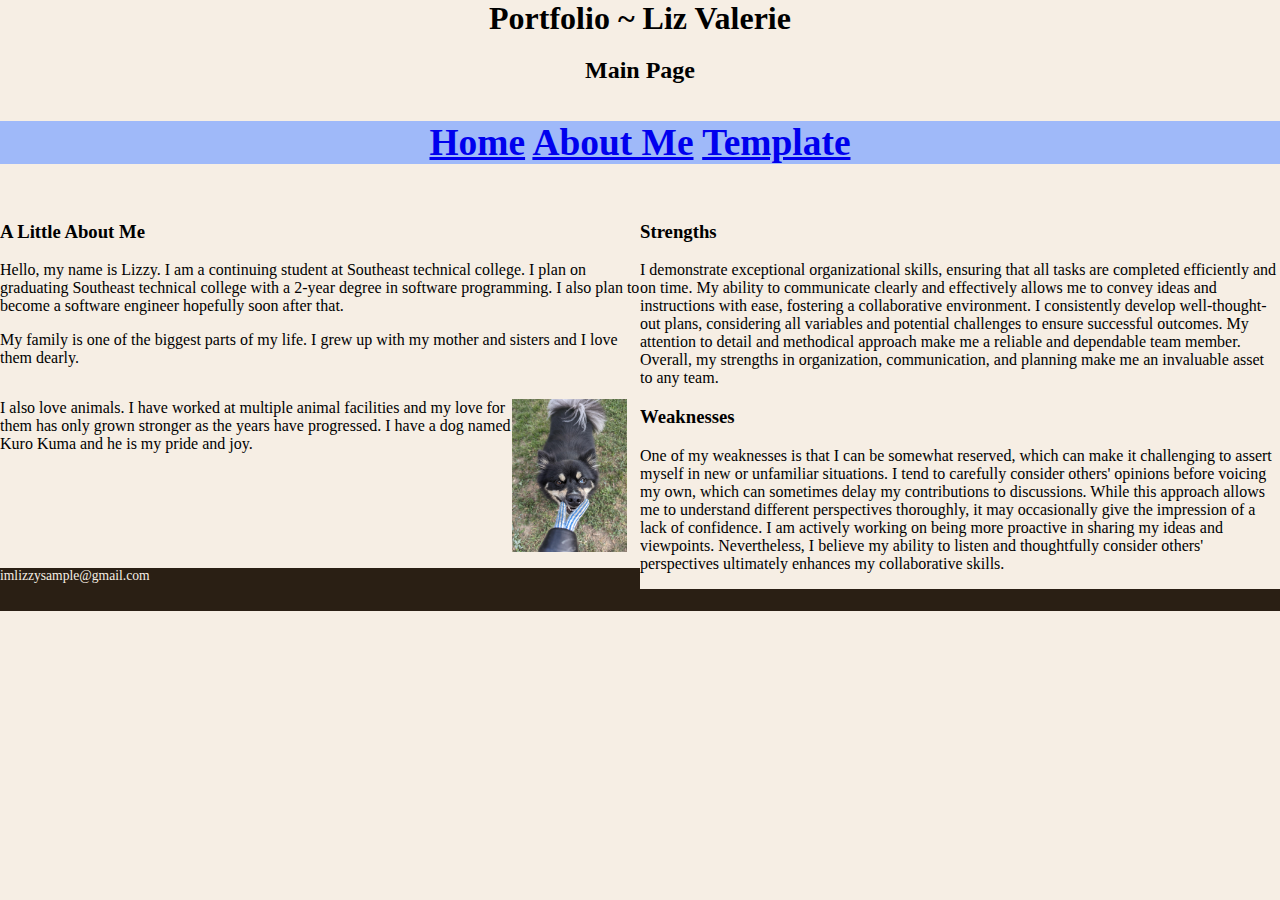
<file: ch.1/index.html>
<!DOCTYPE html>
<!--    
Elizabeth Sample
Unit 1 Project
Sept.22, 2024
-->

<html lang="en">
<head>
    <title><meta charset="utf-8"> </title>
    <link rel="stylesheet" href="styles.css">
</head>
<body>  

    <header>
        <h1> Portfolio ~ Liz Valerie</h1>
        <h2>Main Page</h2>
    </header>

    <nav>
        <p>
           <h3><a href="index.html">Home</a>
           <a href="Lizzy.html">About Me</a>
           <a href = "Template.html">Template</a></h3>
        </p>
    </nav>
 <!-- Use the main area to add the main content to the webpage-->
    <main>
 <!--left side of the page-->
        <div class="row">
            <h3>Strengths</h3>
            <p>
                I demonstrate exceptional organizational skills, ensuring that all tasks are completed efficiently and on time. 
                My ability to communicate clearly and effectively allows me to convey ideas and instructions with ease, fostering a collaborative environment. 
                I consistently develop well-thought-out plans, considering all variables and potential challenges to ensure successful outcomes. 
                My attention to detail and methodical approach make me a reliable and dependable team member. 
                Overall, my strengths in organization, communication, and planning make me an invaluable asset to any team.
            </p>
            <h3>Weaknesses</h5>
            <p>
                One of my weaknesses is that I can be somewhat reserved, which can make it challenging to assert myself in new or unfamiliar situations. 
                I tend to carefully consider others' opinions before voicing my own, which can sometimes delay my contributions to discussions. 
                While this approach allows me to understand different perspectives thoroughly, it may occasionally give the impression of a lack of confidence. I am actively working on being more proactive in sharing my ideas and viewpoints.
                 Nevertheless, I believe my ability to listen and thoughtfully consider others' perspectives ultimately enhances my collaborative skills.
            </p>
<!--right side of the page-->        
        </div>
        <div class="columns">
            <h3>A Little About Me</h3>
            <p>
                Hello, my name is Lizzy. 
                I am a continuing student at Southeast technical college. 
                I plan on graduating Southeast technical college with a 2-year degree in software programming. 
                I also plan to become a software engineer hopefully soon after that. 
            </p>
            <p>
                My family is one of the biggest parts of my life. 
                I grew up with my mother and sisters and I love them dearly.
            </p> 
            <div class="columns2">
            <p>
                I also love animals. 
                I have worked at multiple animal facilities and my love for them has only grown stronger as the years have progressed. 
                I have a dog named Kuro Kuma and he is my pride and joy.
            </p>
            </div>
            <div class="row2">
                <p > <img src="images/Kuro_Kuma.jpg" alt="Kuro"></p>
            </div>
        </div>
        
    </main>
<!--I need to get this at the bottom bottom but need to look it up-->
    <footer>
        <p>imlizzysample@gmail.com</p>
    </footer>

</body>
</html>
</file>
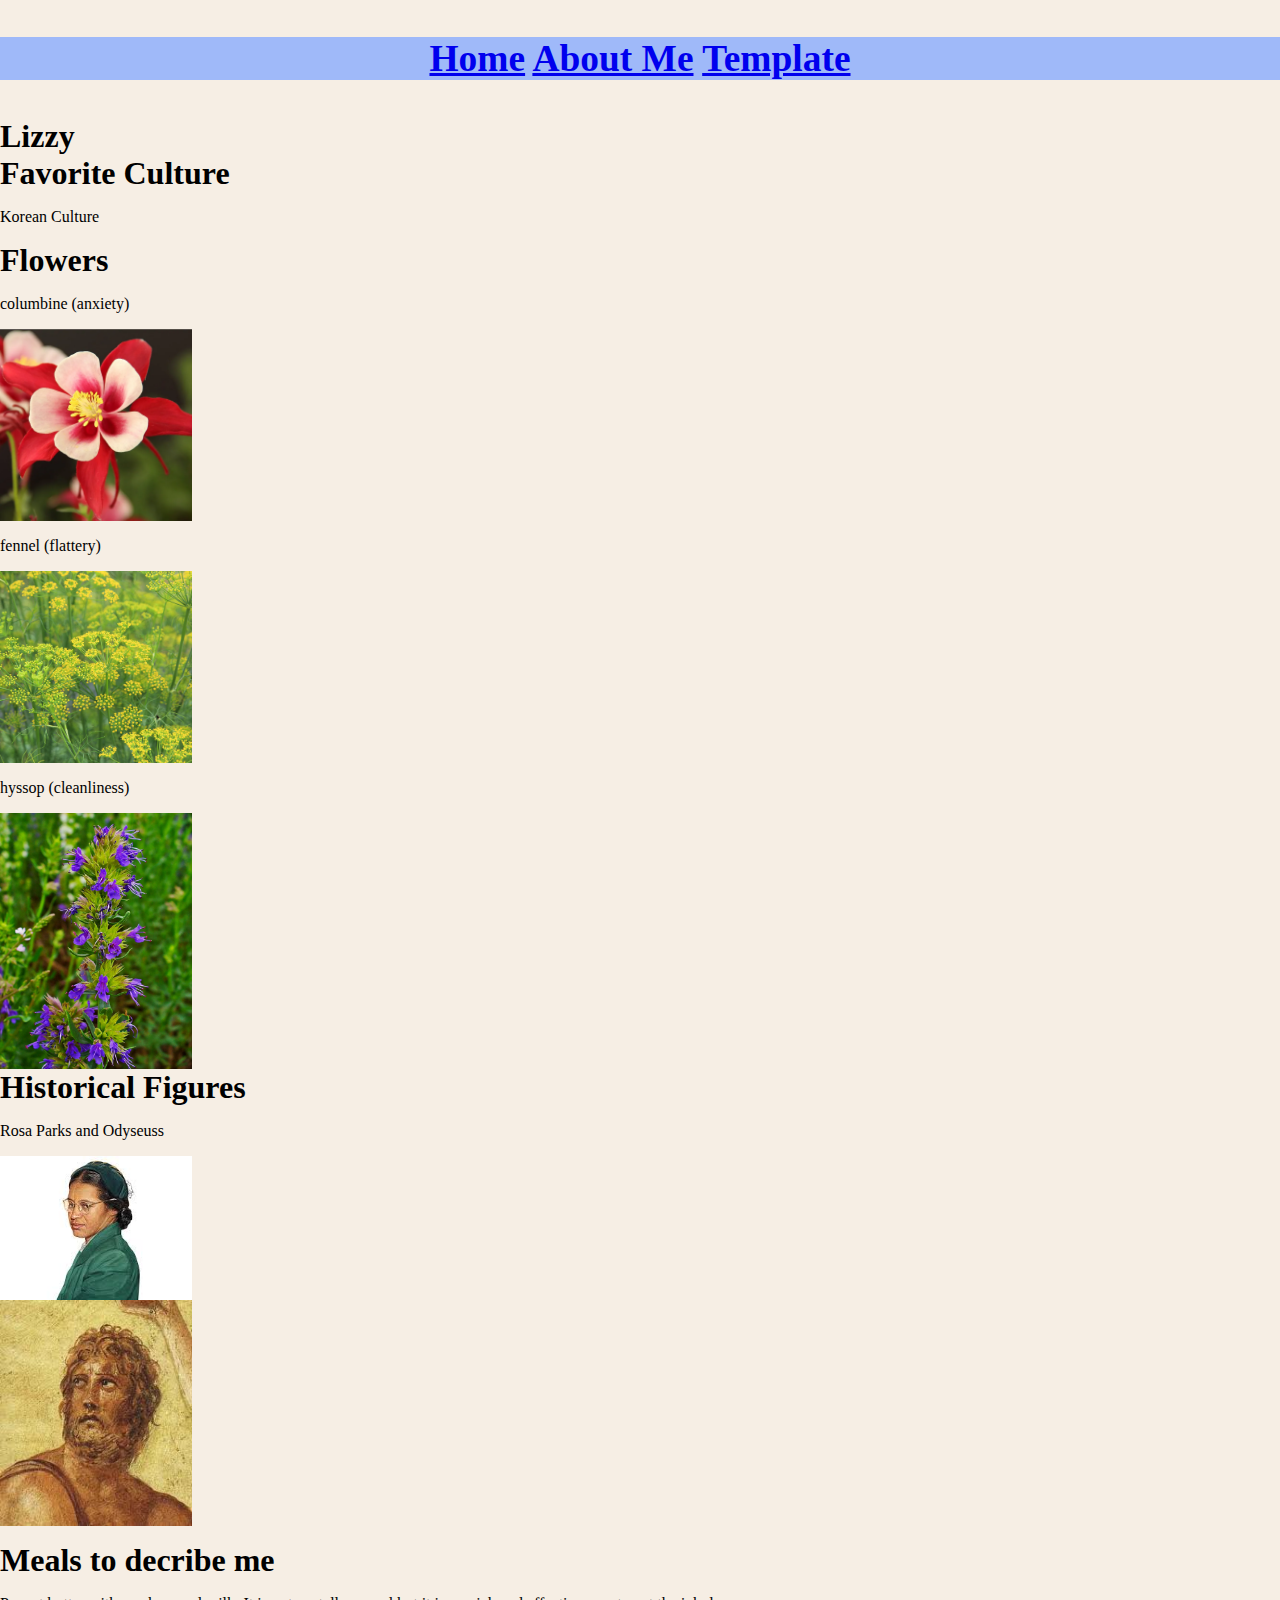
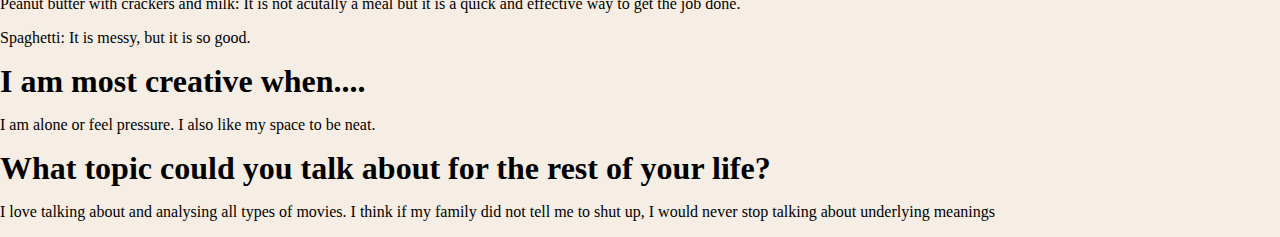
<file: ch.1/Lizzy.html>
<!DOCTYPE html>
<html>
    <head>
        <title>Lizzy's Home page</title>
        <style>
            img {
              width: 15%;
            }
            </style>
    <link rel="stylesheet" href="styles.css">
    </head>
    <nav>
        <p>
           <h3><a href="index.html">Home</a>
           <a href="Lizzy.html">About Me</a>
           <a href = "Template.html">Template</a></h3>
        </p>
    </nav>
    <body>
       <h1>Lizzy</h1>
       <h1>Favorite Culture</h1>
       <p>Korean Culture</p>
       <h1>Flowers</h1>
       <p>columbine (anxiety)</p>
       <p><img src="images/aquilegia-red.webp" alt="columbine (anxiety)"></p>
       <p>fennel (flattery)</p>
       <img src="images/Fennel.webp" alt="fennel (flattery)">
       <p>hyssop (cleanliness)</p>
       <img src="images/Hyssop-bloom.webp" alt="hyssop (cleanliness)">
       <h1>Historical Figures</h1>
       <p>
        <p>Rosa Parks and Odyseuss</p>
        <img src="images/download.jpg" alt="Rosa Parks">
        <img src="images/odisuis.jpg" alt="Odysuess"></p>
       <h1>Meals to decribe me</h1>
       <p>Peanut butter with crackers and milk: It is not acutally a meal but it is a quick and effective way to get the job done.</p>
       <p>Spaghetti: It is messy, but it is so good.</p> 
       <h1>I am most creative when....</h1>
       <p>I am alone or feel pressure. I also like my space to be neat.</p>
       <h1>What topic could you talk about for the rest of your life?</h1>
       <p>I love talking about and analysing all types of movies. 
        I think if my family did not tell me to shut up, I would never stop talking about underlying meanings</p>
    </body>
</html>
</file>
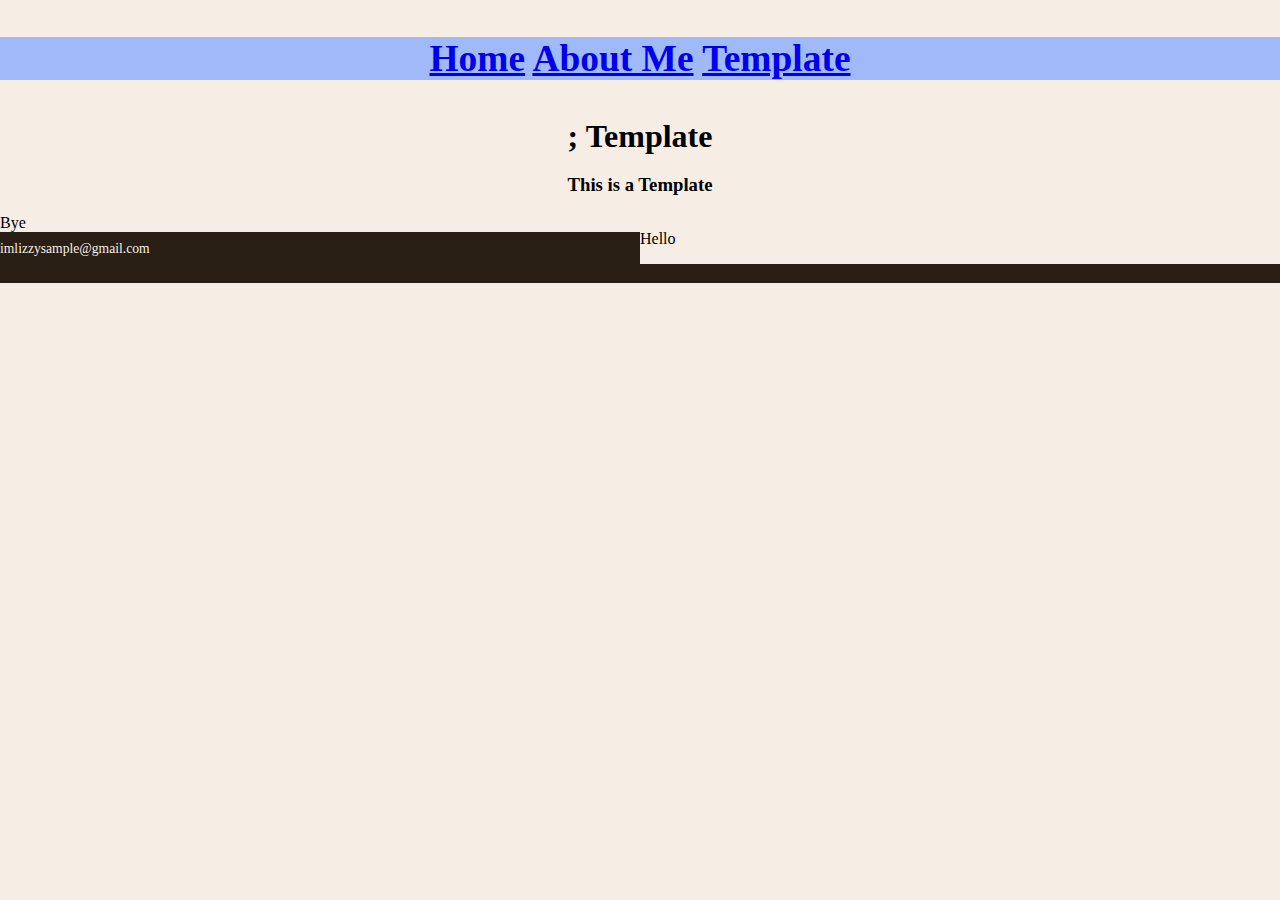
<file: ch.1/Template.html>
<!DOCTYPE html>
<!--    
Elizabeth Sample
Template
Sept.22, 2024
-->

<html lang="en">
<head>
    <title><meta charset="utf-8"> </title>
    <link rel="stylesheet" href="styles.css">
</head>
    <nav>
        <p>
           <h3><a href="index.html">Home</a>
           <a href="Lizzy.html">About Me</a>
           <a href = "Template.html">Template</a></h3>
        </p>
    </nav>
<body>  

    <header>
        <h1>; Template</h1>
        <h3>This is a Template</h3>
    </header>

    <main>
    <div class="row">
            <p>
            Hello
            </p>
        
    </div>
        <div class="columns">
         Bye
        </div>
        
    </main>

    <footer>
        <p>imlizzysample@gmail.com</p>
    </footer>

</body>
</html>
</file>
<file: ch.1/styles.css>
/* 
Author: Elizabeth V
Date: Sep. 15, 2024
File Name: styles.css
*/

/* CSS Reset */
body, header, nav, footer, img, h1 {
    margin: 0;
    padding: 0;
    border: 0;
    background-color: #f6eee4;
}
header{
    text-align: center;
}
/* Styles rule for images */
img {
    max-width: 90%;
    display: block;
}

/* Style rules for navigation area */
nav {
    background-color: #9fb9f9;
    text-align: center;
    font-size: 2em;
}

/* Style rules for main content */
main {
    main {
        padding: 2%;
        font-family: Verdana, Areial, sans-serif;
        
    }
    .columns{
        float: left;
        width: 50%;
        background-color: #f6eee4;
    }
    .row{
        float: right;
        width: 50%;
        background-color: #f6eee4;
    }
    .columns2{
        float: left;
        width: 80%;
    }
    .row2{
        float: right;
        width: 20%;
    }

}

/* Style rules for footer content */
footer{
    font-size: 0.85em;
    background-color: #2a1f14;
    color: #f6eee4;
    padding-top: 1%;
    padding-bottom: 1%;
    padding-left: 0%;
    padding-right: 0%;
}
footer a {
    color: #f3e6d8;
    text-decoration: none;
}
</file>
